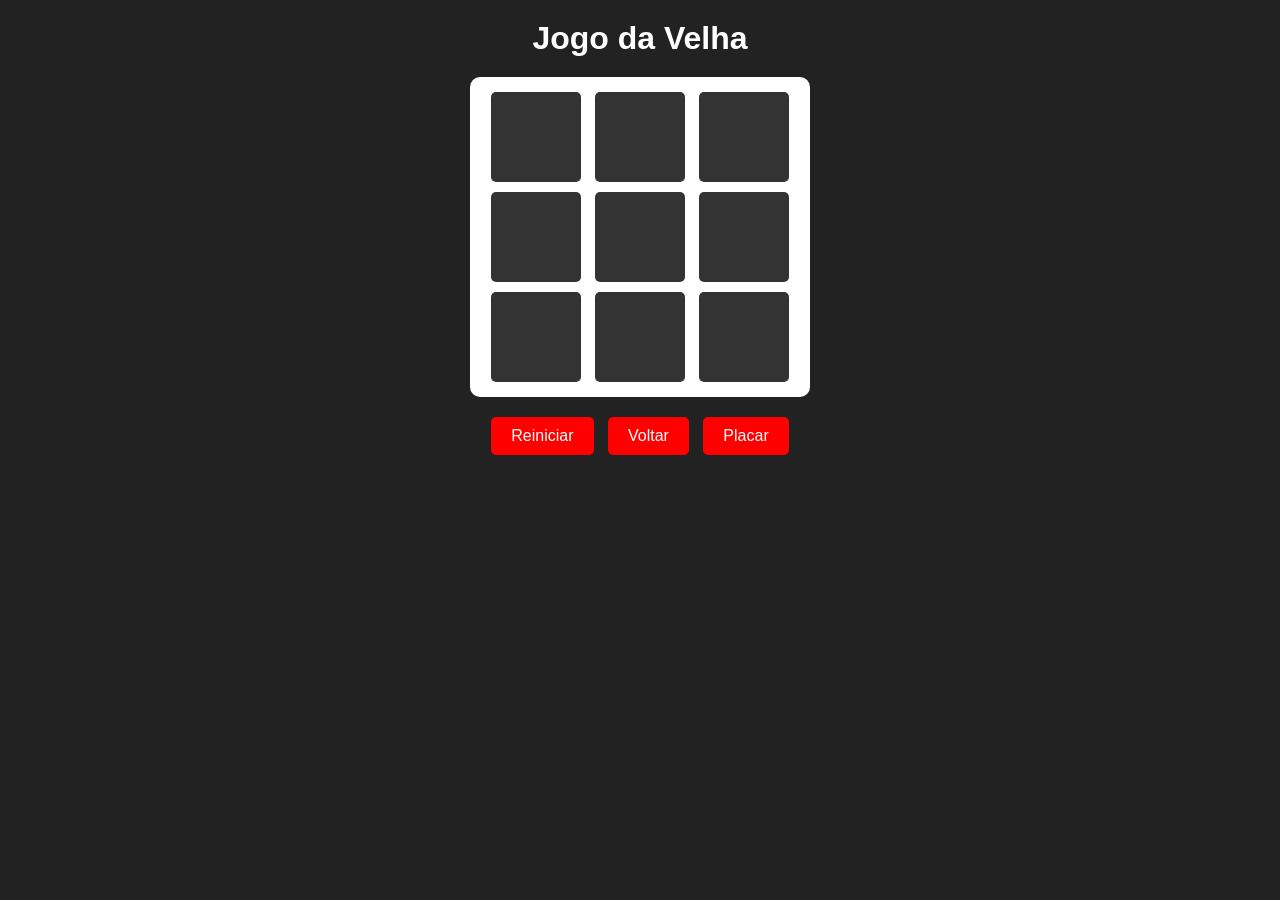
<file: html/index.html>
<!DOCTYPE html>

<html lang="pt-BR">

<head>
    <meta charset="UTF-8">

    <title>Jogo da Velha</title>

    <link rel="stylesheet" href="/html/style.css">
</head>

<body>

<h1>Jogo da Velha</h1>

<div id="tabuleiro">

    <button class="casa" onclick="jogar(0)"></button>
    <button class="casa" onclick="jogar(1)"></button>
    <button class="casa" onclick="jogar(2)"></button>

    <button class="casa" onclick="jogar(3)"></button>
    <button class="casa" onclick="jogar(4)"></button>
    <button class="casa" onclick="jogar(5)"></button>

    <button class="casa" onclick="jogar(6)"></button>
    <button class="casa" onclick="jogar(7)"></button>
    <button class="casa" onclick="jogar(8)"></button>

</div>

<p id="resultado"></p>

<button onclick="reiniciar()">
    Reiniciar
</button>

<button onclick="voltar()">
    Voltar
</button>

<button onclick="window.location.href='/Placar'">
    Placar
</button>

<script src="/sons.js"></script>

<script>

    async function jogar(posicao) {

        let resposta = await fetch("/jogar/" + posicao, {
            method: "POST"
        });

        let dados = await resposta.json();

        let casas = document.querySelectorAll(".casa");

        for (let i = 0; i < 9; i++) {

            casas[i].innerText = dados.tabuleiro[i];

            casas[i].classList.remove("x");
            casas[i].classList.remove("o");

            if (dados.tabuleiro[i] == "X") {
                casas[i].classList.add("x");
            }

            if (dados.tabuleiro[i] == "O") {
                casas[i].classList.add("o");
            }
        }

        document.getElementById("resultado").innerText =
            dados.resultado;

        if (dados.resultado.includes("ganhou")) {

            if (typeof tocarSomVitoria === "function") {
                tocarSomVitoria();
            }

        }

        if (dados.resultado == "Empate!") {

            if (typeof tocarSomEmpate === "function") {
                tocarSomEmpate();
            }

        }
    }


    async function reiniciar() {

        let resposta = await fetch("/reiniciar", {
            method: "POST"
        });

        let dados = await resposta.json();

        let casas = document.querySelectorAll(".casa");

        for (let i = 0; i < 9; i++) {

            casas[i].innerText = dados.tabuleiro[i];

            casas[i].classList.remove("x");
            casas[i].classList.remove("o");
        }

        document.getElementById("resultado").innerText = "";
    }


    async function voltar() {

        await fetch("/reiniciar", {
            method: "POST"
        });

        window.location.href = "/inicio";
    }


    window.addEventListener("pageshow", async function(event) {

        if (event.persisted) {

            await fetch("/reiniciar", {
                method: "POST"
            });

            window.location.reload();
        }

    });

</script>

</body>
</html>
</file>
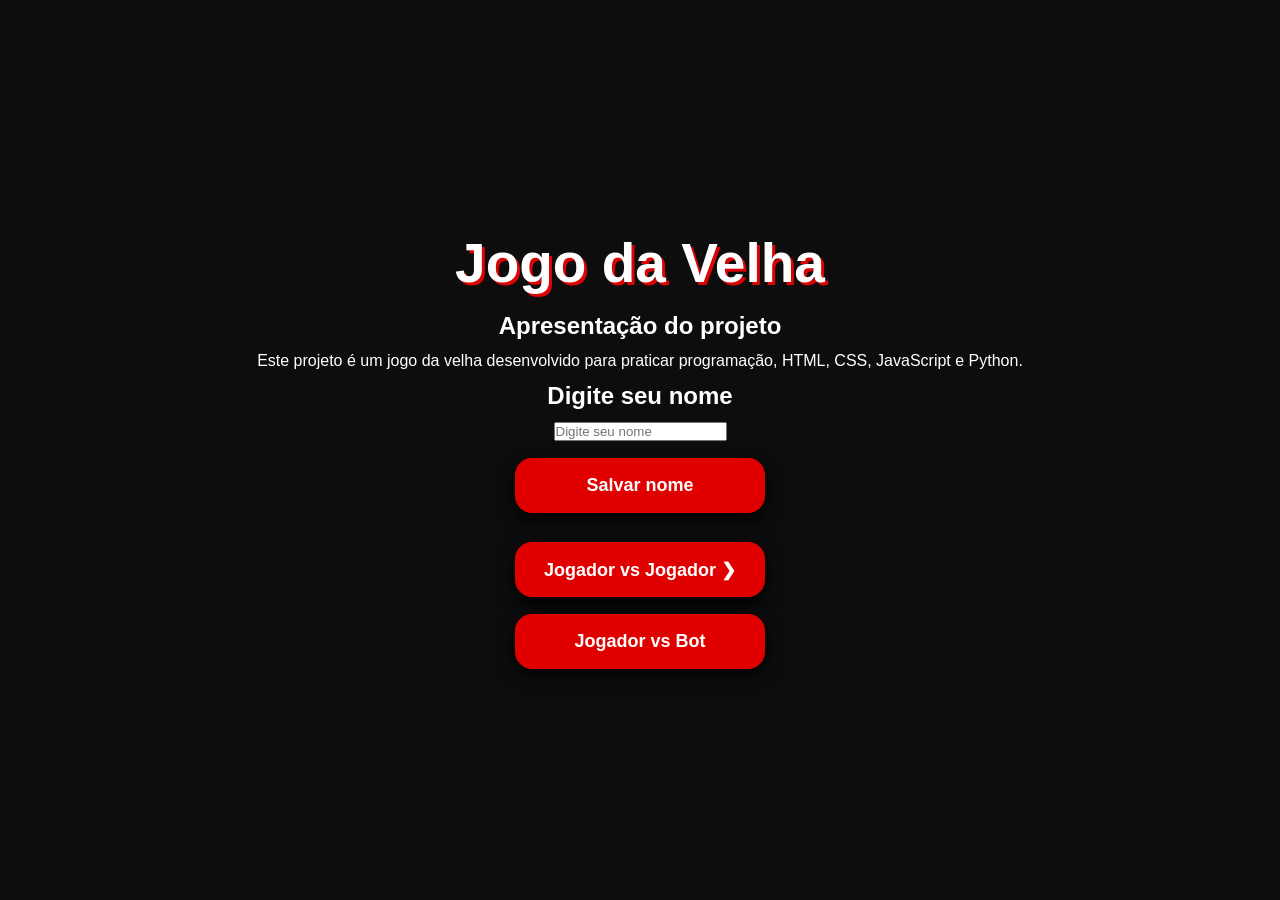
<file: html/inicio.html>
<!DOCTYPE html>

<html lang="pt-BR">
<head>
    <meta charset="UTF-8">
    <title>Jogo da Velha</title>
    <link rel="stylesheet" href="/html/inicio.css">
</head>

<body>

<h1 class="titulo">Jogo da Velha</h1>

<h2 class="subtitulo">Apresentação do projeto</h2>

<p class="descricao">
    Este projeto é um jogo da velha desenvolvido para praticar
    programação, HTML, CSS, JavaScript e Python.
</p>

<h2 class="subtitulo">Digite seu nome</h2>

<input class="campo-nome" type="text" id="nome"
       placeholder="Digite seu nome">

<button class="botao salvar" onclick="salvarNome()">
    Salvar nome
</button>

<p class="mensagem" id="mensagem"></p>

<button class="botao jogador"
        onclick="window.location.href='/jogador'">
    Jogador vs Jogador ❯
</button>

<button class="botao bot"
        onclick="window.location.href='/jogo'">
    Jogador vs Bot
</button>

<script>

   
    let nomeUsuario = "";

    function salvarNome() {

        nomeUsuario = document.getElementById("nome").value;

        document.getElementById("mensagem").innerText =
            "Nome salvo: " + nomeUsuario;
    }

</script>

</body>
</html>
</file>
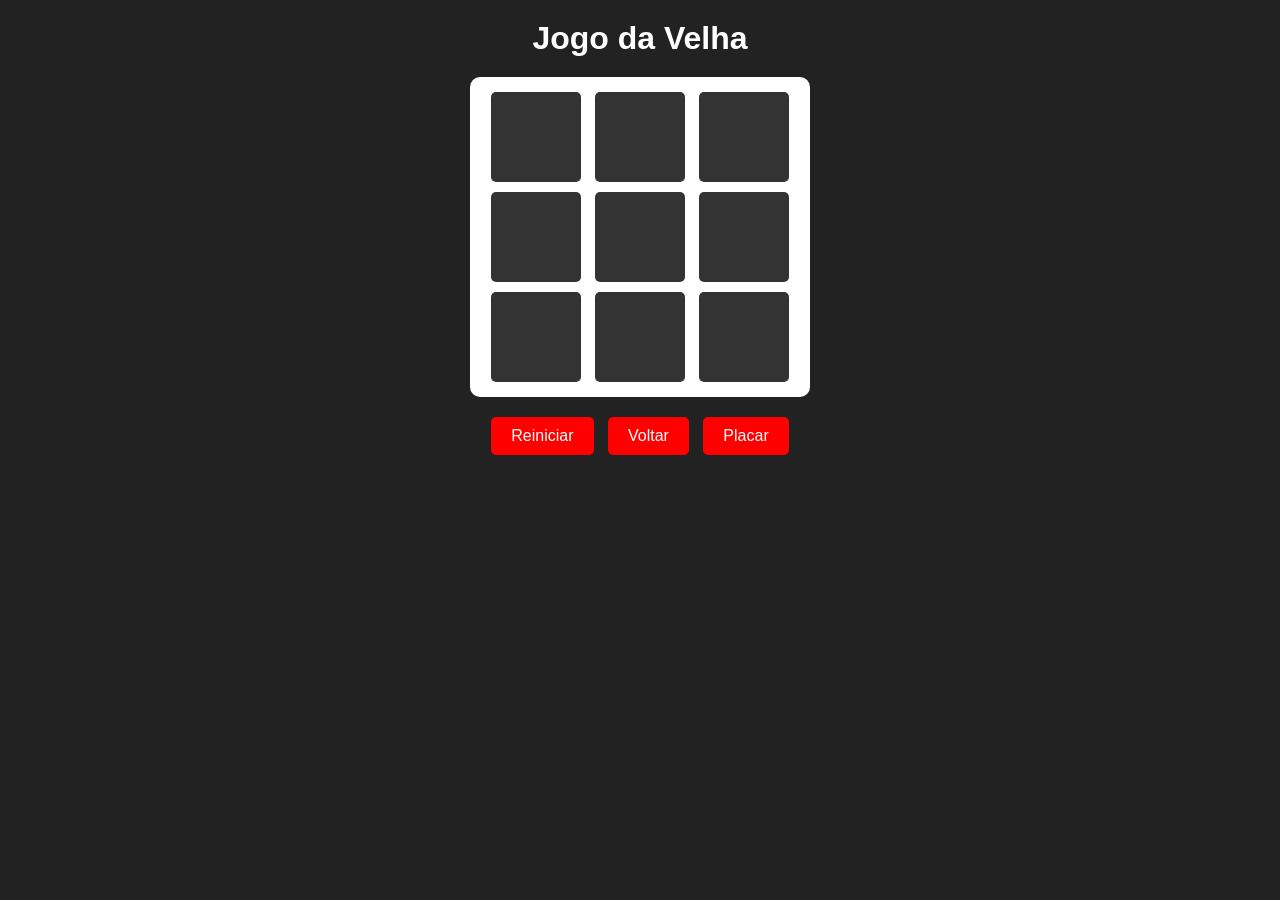
<file: html/jogo.html>
<!DOCTYPE html>

<html lang="pt-BR">

<head>
    <meta charset="UTF-8">

    <title>Jogo da Velha</title>

    <link rel="stylesheet" href="/html/style.css">
</head>

<body>

<h1>Jogo da Velha</h1>

<div id="tabuleiro">

    <button class="casa" onclick="jogar(0)"></button>
    <button class="casa" onclick="jogar(1)"></button>
    <button class="casa" onclick="jogar(2)"></button>

    <button class="casa" onclick="jogar(3)"></button>
    <button class="casa" onclick="jogar(4)"></button>
    <button class="casa" onclick="jogar(5)"></button>

    <button class="casa" onclick="jogar(6)"></button>
    <button class="casa" onclick="jogar(7)"></button>
    <button class="casa" onclick="jogar(8)"></button>

</div>

<p id="resultado"></p>

<button onclick="reiniciar()">
    Reiniciar
</button>

<button onclick="voltar()">
    Voltar
</button>

<button onclick="window.location.href='/Placar'">
    Placar
</button>

<script src="/sons.js"></script>

<script>

    async function jogar(posicao) {

        let resposta = await fetch("/jogar-bot/" + posicao, {
            method: "POST"
        });

        let dados = await resposta.json();

        let casas = document.querySelectorAll(".casa");

        for (let i = 0; i < 9; i++) {

            casas[i].innerText = dados.tabuleiro[i];

            casas[i].classList.remove("x");
            casas[i].classList.remove("o");

            if (dados.tabuleiro[i] == "X") {
                casas[i].classList.add("x");
            }

            if (dados.tabuleiro[i] == "O") {
                casas[i].classList.add("o");
            }
        }

        document.getElementById("resultado").innerText =
            dados.resultado;

        if (dados.resultado.includes("ganhou")) {

            if (typeof tocarSomVitoria === "function") {
                tocarSomVitoria();
            }

        }

        if (dados.resultado == "Empate!") {

            if (typeof tocarSomEmpate === "function") {
                tocarSomEmpate();
            }

        }
    }


    async function reiniciar() {

        let resposta = await fetch("/reiniciar", {
            method: "POST"
        });

        let dados = await resposta.json();

        let casas = document.querySelectorAll(".casa");

        for (let i = 0; i < 9; i++) {

            casas[i].innerText = dados.tabuleiro[i];

            casas[i].classList.remove("x");
            casas[i].classList.remove("o");
        }

        document.getElementById("resultado").innerText = "";
    }


    async function voltar() {

        await fetch("/reiniciar", {
            method: "POST"
        });

        window.location.href = "/inicio";
    }


    window.addEventListener("pageshow", async function(event) {

        if (event.persisted) {

            await fetch("/reiniciar", {
                method: "POST"
            });

            window.location.reload();
        }

    });

</script>

</body>
</html>
</file>
<file: html/style.css>
/* Reseta margem e espaçamento padrão do navegador */

* {
  margin: 0;
  padding: 0;
  }

/* Estilo geral da página */
body {
background-color: #222;
color: white;
text-align: center;
font-family: Arial, sans-serif;
}

/* Título */
h1 {
margin-top: 20px;
margin-bottom: 20px;
}

/* Caixa que contém o tabuleiro */
#tabuleiro {
margin: 0px auto;
width: 320px;
background-color: white;
padding: 10px;
border-radius: 10px;
}

/* Cada casinha do jogo */

.casa {
  width: 90px;
  height: 90px;
  margin: 5px;
  padding: 0;
  background-color: #333;
  color: white;
  font-size: 40px;
  line-height: 90px;
  border: none;
  border-radius: 5px;
  vertical-align: top;
}

/* Cor do X */
.casa.x {
  color: white;
  background-color: red;
}

/* Cor do O */
.casa.o {
  color: white;
  background-color: blue;
}

/* Texto do resultado */
#resultado {
font-size: 20px;
margin-top: 15px;
margin-bottom: 15px;
}

/* Botão de reiniciar */
button:not(.casa) {
background-color: red;
color: white;
padding: 10px 20px;
border: none;
border-radius: 5px;
font-size: 16px;
margin: 5px;
}
</file>
<file: html/inicio.css>
* {
    margin: 0;
    padding: 0;
    box-sizing: border-box;
}

body {
    min-height: 100vh;

    display: flex;
    flex-direction: column;
    align-items: center;
    justify-content: center;

    gap: 12px;

    font-family: Arial, sans-serif;
    text-align: center;

    background: #0d0d0d;

    color: white;

    padding: 30px 15px;
}

h1 {
    font-size: 55px;
    font-weight: bold;

    color: white;

    margin-bottom: 5px;

    text-shadow:
        3px 3px 0px #d90404;
}

#tabuleiro {
    width: 320px;

    padding: 10px;

    background: white;

    border-radius: 10px;

    box-shadow:
        0 7px 18px #000000;
}

.casa {
    width: 90px;
    height: 90px;

    padding: 0;
    margin: 5px;

    background: #222;

    color: white;

    font-size: 40px;

    border: none;

    border-radius: 5px;

    cursor: pointer;

    transition: 0.2s;

    line-height: 90px;
    vertical-align: top;
}

.casa:hover {
    transform: scale(1.03);

    filter: brightness(1.15);
}

.casa.x {
    background: #e00000;

    color: white;

    box-shadow:
        0 0 10px #e00000;
}

.casa.o {
    background: #0d0d0d;

    color: white;

    box-shadow:
        0 0 10px #ffffff;
}

#resultado {
    min-height: 20px;

    font-size: 20px;

    margin-top: 12px;
    margin-bottom: 12px;

    color: #ff0000;

    font-weight: bold;
}

button:not(.casa) {
    width: 250px;

    min-height: 55px;

    padding: 15px;

    margin-top: 5px;

    border: none;

    border-radius: 17px;

    background: #e00000;

    color: white;

    font-size: 18px;

    font-weight: bold;

    cursor: pointer;

    transition: 0.2s;

    box-shadow:
        0 7px 18px #000000;
}

button:not(.casa):hover {
    transform: translateY(-3px);

    filter: brightness(1.15);

    box-shadow:
        0 0 10px #e00000,
        0 10px 22px #000000;
}

button:not(.casa):active {
    transform: scale(0.97);
}

@media (max-width: 600px) {

    h1 {
        font-size: 40px;
    }

    #tabuleiro {
        width: 300px;
    }

    .casa {
        width: 82px;
        height: 82px;

        font-size: 35px;

        line-height: 82px;
    }

    button:not(.casa) {
        width: 90%;

        font-size: 16px;
    }
}
</file>
